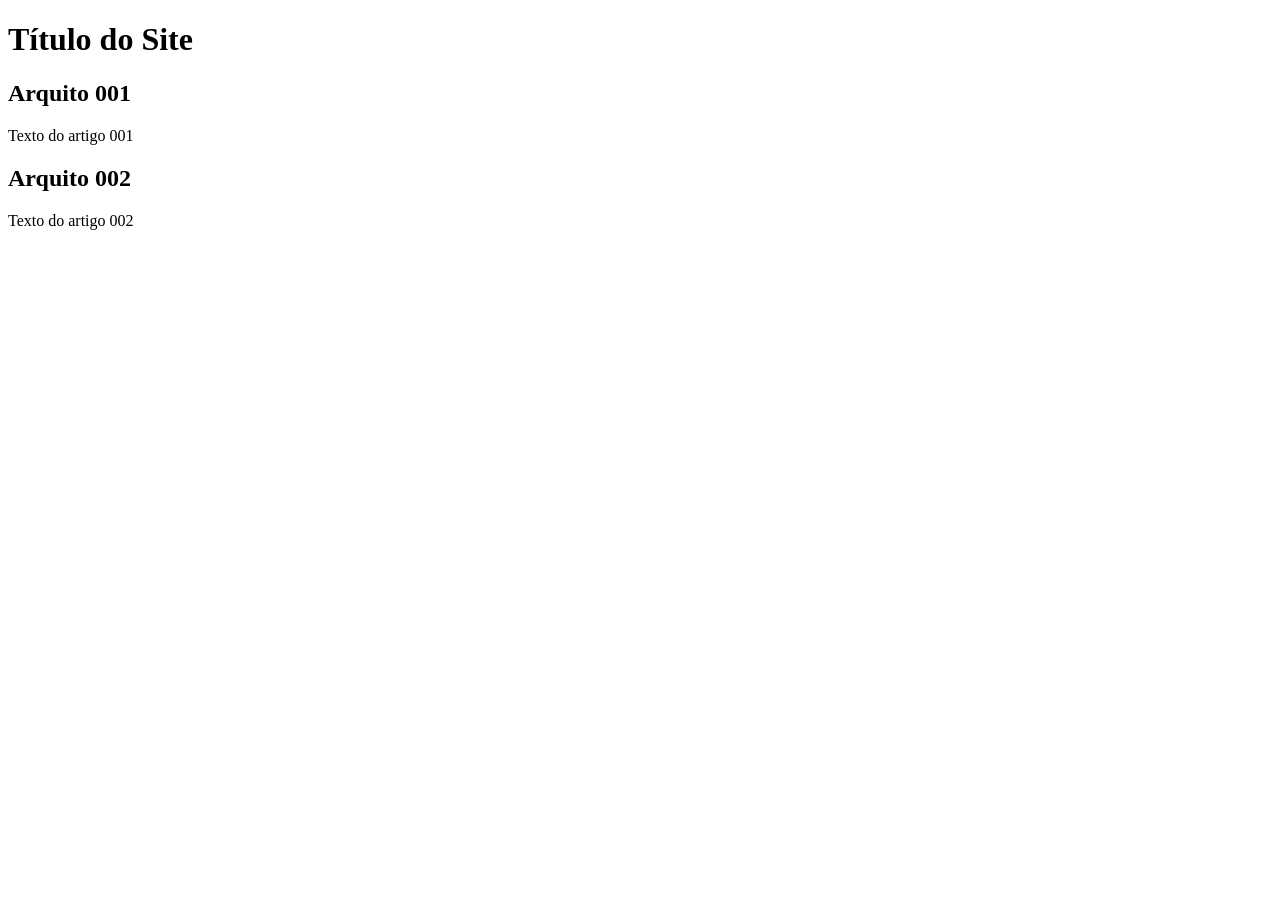
<file: Index.html>
<!DOCTYPE html>
<html lang="en">
<head>
    <meta charset="UTF-8">
    <meta http-equiv="X-UA-Compatible" content="IE=edge">
    <meta name="viewport" content="width=device-width, initial-scale=1.0">
    <title>Site Exemplo</title>
</head>
<body>
    <main>
        <header>
            <h1>Título do Site</h1>
        </header>
        <article>
            <h2>Arquito 001</h2>
            <p>Texto do artigo 001</p>
        </article>
        <article>
            <h2>Arquito 002</h2>
            <p>Texto do artigo 002</p>
        </article>
    </main>
    
</body>
</html>
</file>
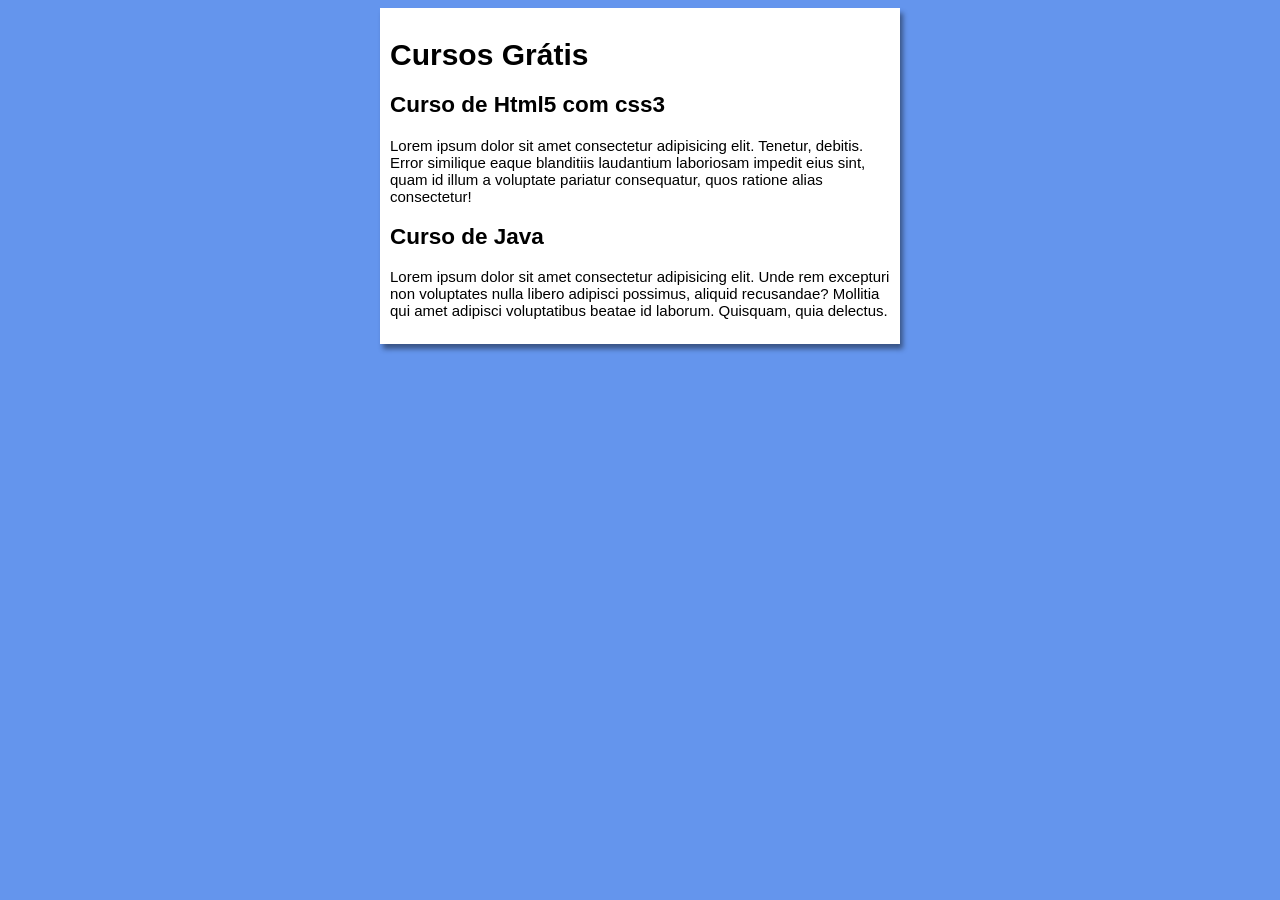
<file: index.html>
<!DOCTYPE html>
<html lang="en">
<head>
    <meta charset="UTF-8">
    <meta http-equiv="X-UA-Compatible" content="IE=edge">
    <meta name="viewport" content="width=device-width, initial-scale=1.0">
    <link rel="stylesheet" href="estilos/style.css">
    <title>Site Exemplo</title>
</head>
<body>
    <main>
        <header>
            <h1>Cursos Grátis</h1>
        </header>
        <article>
            <h2>Curso de Html5 com css3</h2>
            <p>Lorem ipsum dolor sit amet consectetur adipisicing elit. 
                Tenetur, debitis. Error similique eaque blanditiis 
                laudantium laboriosam impedit eius sint, quam id illum a voluptate pariatur consequatur, quos ratione alias consectetur!</p>
        </article>
        <article>
            <h2>Curso de Java</h2>
            <p>Lorem ipsum dolor sit amet consectetur adipisicing elit. Unde rem excepturi non voluptates nulla libero adipisci possimus, aliquid recusandae? Mollitia qui amet adipisci voluptatibus beatae id laborum. Quisquam, quia delectus.</p>
        </article>
    </main>
    
</body>
</html>
</file>
<file: estilos/style.css>
body{
    font-family: Arial, Helvetica, sans-serif;
    font-size: 15px;
    font-family: Arial, Helvetica, sans-serif;
    font-size: 15px;
    background-color: cornflowerblue;

}

main{
    background-color: white;
    width: 500px;
    margin: auto;
    padding: 10px;
    box-shadow: 3px 5px 5px rgb(0,0,0,0.43);

}
</file>
